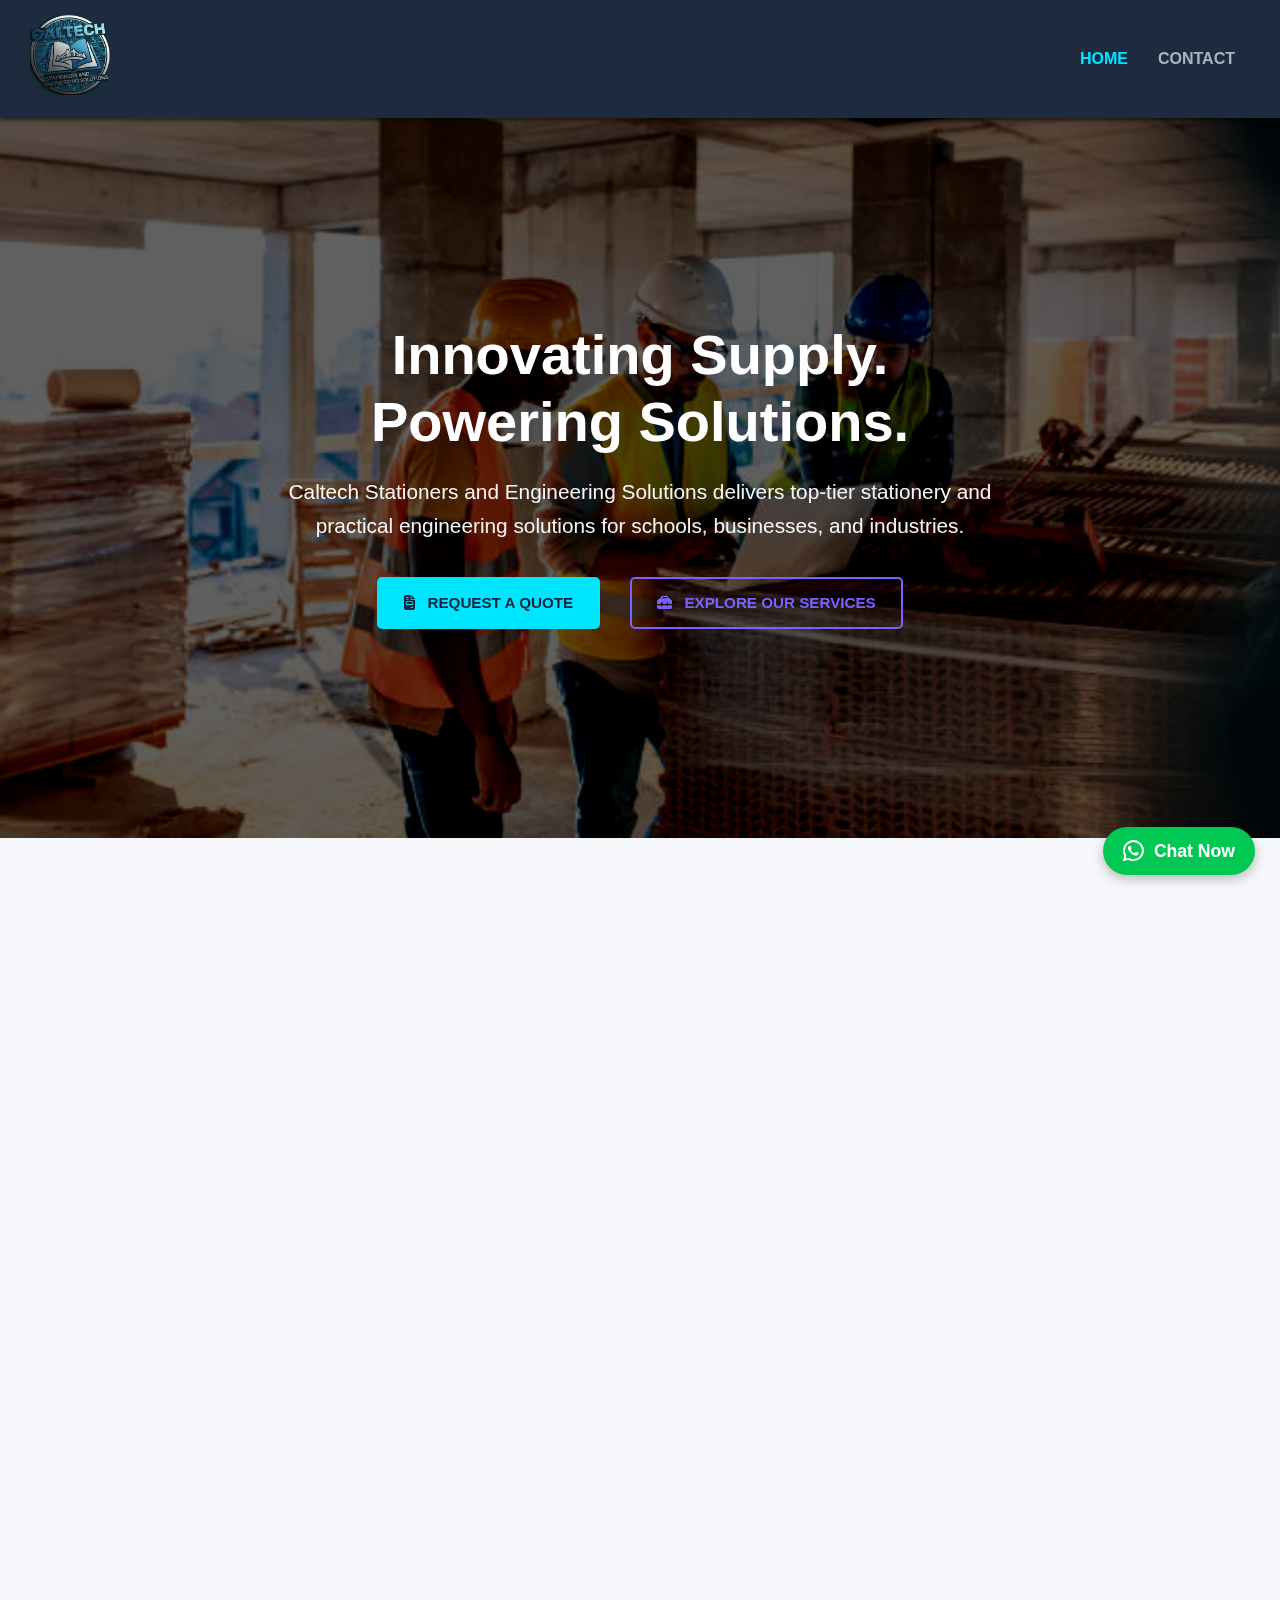
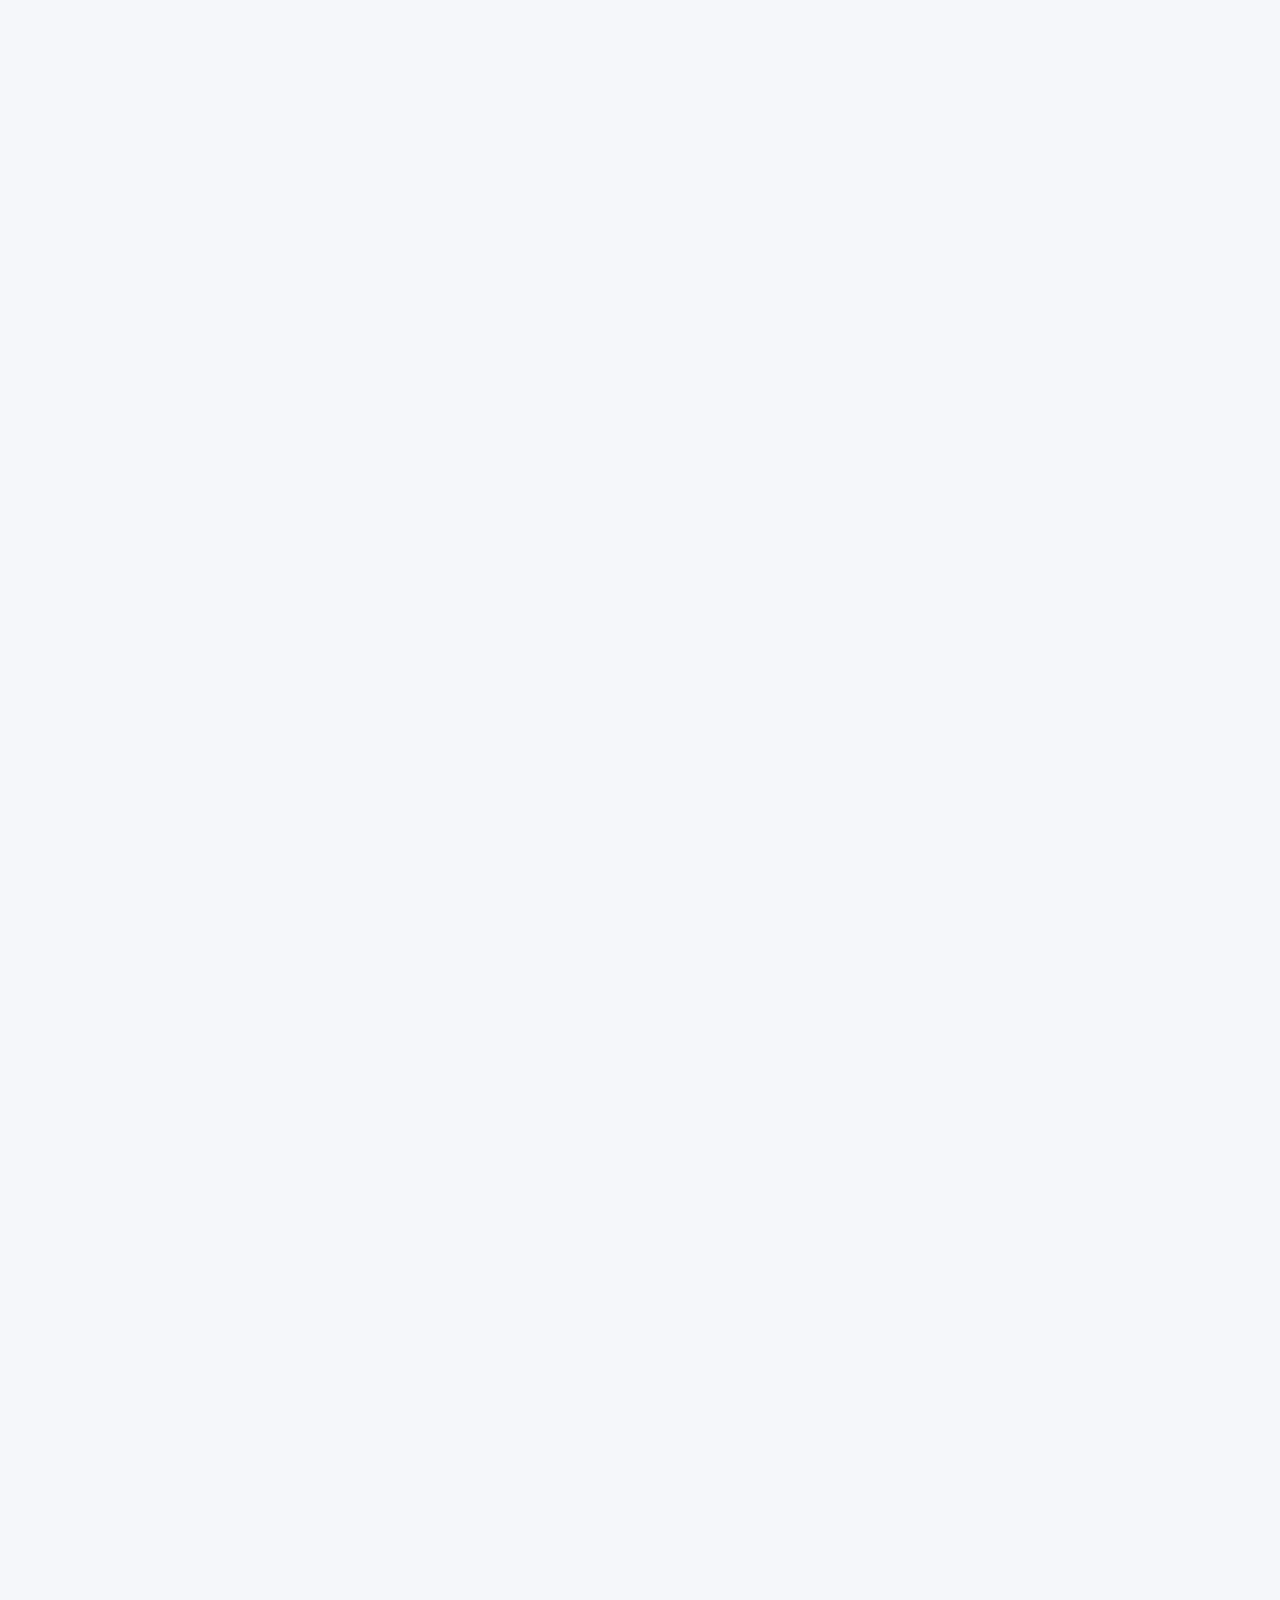
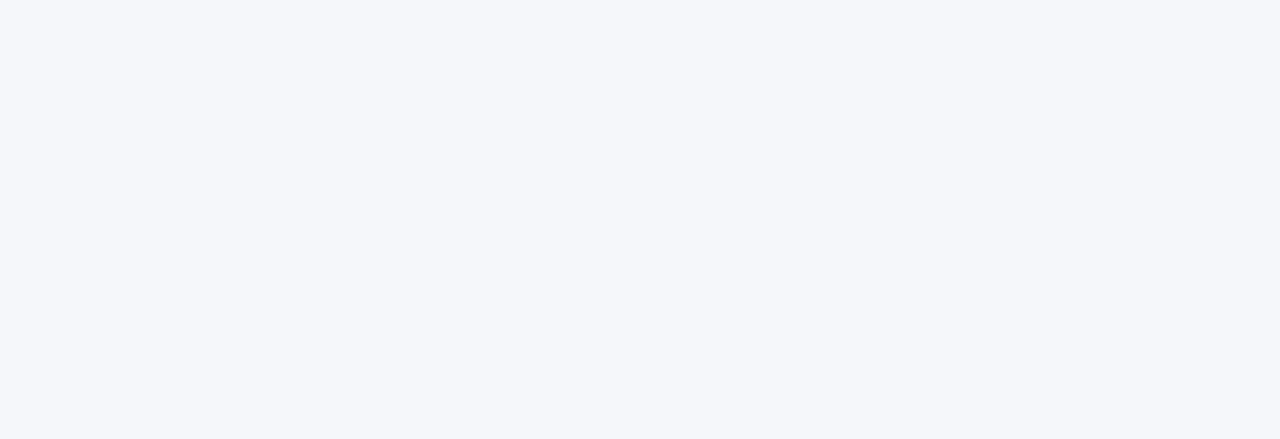
<file: index.html>
<!DOCTYPE html>
<html lang="en">
<head>
    <meta charset="UTF-8" />
    <meta name="viewport" content="width=device-width, initial-scale=1.0" />
    <!-- Basic SEO -->
    <meta name="description" content="Caltech Stationery and Engineering Solutions — leading provider of office stationery, printing, branding, engineering tools, and school supplies in Uganda. Fast, reliable, and affordable services for businesses, schools, and individuals.">
    <meta name="keywords" content="Caltech Stationery, Caltech Engineering Solutions, office stationery Uganda, printing services Uganda, branding services Uganda, engineering tools Uganda, school supplies Uganda, corporate procurement Uganda">
    <meta name="author" content="Caltech Stationery and Engineering Solutions">
    <meta name="logo" content="https://www.caltechstationery.com/images/caltech-logo.jpg">

    <!-- Open Graph for social sharing -->
    <meta property="og:title" content="Caltech Stationery and Engineering Solutions">
    <meta property="og:description" content="Your trusted source for stationery, printing, branding, engineering tools, and school supplies across Uganda.">
    <meta property="og:type" content="website">
    <meta property="og:url" content="https://caltech-soluions.vercel.app/"> 

    <!-- Twitter Card -->
    <meta name="twitter:card" content="summary_large_image">
    <meta name="twitter:title" content="Caltech Stationery and Engineering Solutions">
    <meta name="twitter:description" content="Fast, reliable, and affordable stationery, printing, branding, and engineering solutions in Uganda.">
    <meta name="twitter:image" content="https://www.caltechstationery.com/assets/logo.png">

    <title>CALTECH STATIONERS AND ENGINEERING SOLUTIONS</title>

    <link rel="stylesheet" href="style.css" />

    <link href="https://unpkg.com/aos@2.3.4/dist/aos.css" rel="stylesheet" />
    <script src="https://unpkg.com/aos@2.3.4/dist/aos.js"></script>

    <link rel="stylesheet" href="https://cdnjs.cloudflare.com/ajax/libs/font-awesome/6.6.0/css/all.min.css" />
</head>

<body>
    
    <header class="main-header">
        <a href="#" class="logo"><img src="images/cal-logo.jpg" alt="logo"></a>
        </div>

        <nav class="nav" id="navMenu">
            <ul>
                <li><a href="index.html" class="current-page">HOME</a></li>
               <!-- <li><a href="about-us.html">ABOUT</a></li>
                <li><a href="services.html">SERVICES</a></li>
                <li><a href="blog.html">BLOG</a></li>
                <li><a href="testimonials.html">TESTIMONIALS</a></li>-->
                <li><a href="contact.html">CONTACT</a></li>
                
            </ul>
        </nav>

        <div class="menu-toggle" id="menuToggle">
            <span></span><span></span><span></span>
        </div>
    </header>

    <section class="hero-section" data-aos="fade-down" id="home">
        <div class="hero-background-overlay"></div>
        <div class="hero-content">
            <h1 class="animate__animated animate__fadeInUp">Innovating Supply. Powering Solutions.</h1>
            <p class="animate__animated animate__fadeInUp animate__delay-1s">
                Caltech Stationers and Engineering Solutions delivers top-tier stationery 
                and practical engineering solutions for schools, businesses, and industries.
            </p>

            <div class="hero-buttons">
                <a class="hero-btn primary" target="_blank"
                    href="https://wa.me/256761264781?text=Hello%2C%20I%20visited%20your%20website%20and%20would%20like%20to%20learn%20more.">
                    <i class="fas fa-file-invoice"></i> Request a Quote
                </a>

                <a class="hero-btn secondary" href="services.html">
                    <i class="fas fa-toolbox"></i> Explore Our Services
                </a>
            </div>
        </div>
    </section>

    <section class="about-section section-padding" data-aos="fade-up">
        <div class="section-header">
            <h2>About Caltech</h2>
            <p>
                At Caltech Stationers and Engineering Solutions, we are more than just a business 
                we are a hub of innovation, reliability, and service.
            </p>
        </div>

        <div class="features-grid">
            <div class="card" data-aos="zoom-in" data-aos-delay="100">
                <div class="card-icon">🪴</div>
                <h3>Mission</h3>
                <p>To empower our clients with dependable products and innovative engineering solutions.</p>
            </div>

            <div class="card" data-aos="zoom-in" data-aos-delay="200">
                <div class="card-icon">👁️</div>
                <h3>Vision</h3>
                <p>To be a leading name in Moroto City and beyond for both stationery and engineering services.</p>
            </div>

            <div class="card" data-aos="zoom-in" data-aos-delay="300">
                <div class="card-icon">🎯</div>
                <h3>Why Choose Us?</h3>
                <ul class="why-choose-list">
                    <li><i class="fas fa-check-circle"></i> High-quality, affordable supplies</li>
                    <li><i class="fas fa-check-circle"></i> Skilled engineering team</li>
                    <li><i class="fas fa-check-circle"></i> Fast delivery services</li>
                    <li><i class="fas fa-check-circle"></i> Trusted by schools, businesses & industries</li>
                </ul>
            </div>
        </div>
    </section>

    <section class="services-section section-padding alternate-bg" data-aos="fade-up">
        <div class="section-header">
            <h2>We build, innovate, and supply with excellence.</h2>
            <p>Quality and affordable products for every purpose.</p>
        </div>

        <div class="services-grid">
            <div class="service-box" data-aos="flip-up" data-aos-delay="100">
                <div class="box-icon"><i class="fas fa-box"></i></div>
                <h3>Stationery & Office Supplies</h3>
                <ul class="service-list">
                    <li>Exercise books & files</li>
                    <li>Pens, markers, highlighters</li>
                    <li>Printing papers (A4/A3)</li>
                    <li>Office tools & art materials</li>
                </ul>
            </div>

            <div class="service-box" data-aos="flip-up" data-aos-delay="200">
                <div class="box-icon"><i class="fas fa-hard-hat"></i></div>
                <h3>Engineering Service Solutions</h3>
                <ul class="service-list">
                    <li>Design & drafting</li>
                    <li>Electrical installation</li>
                    <li>Plumbing & water systems</li>
                    <li>Project supervision</li>
                </ul>
            </div>

            <div class="service-box" data-aos="flip-up" data-aos-delay="300">
                <div class="box-icon"><i class="fas fa-print"></i></div>
                <h3>Printing & Branding</h3>
                <ul class="service-list">
                    <li>Bulk printing</li>
                    <li>Branding (books, pens, shirts)</li>
                    <li>Lamination & binding</li>
                </ul>
            </div>

            <div class="service-box" data-aos="flip-up" data-aos-delay="400">
                <div class="box-icon"><i class="fas fa-cogs"></i></div>
                <h3>Specialized Services</h3>
                <ul class="service-list">
                    <li>School contracts</li>
                    <li>Engineering tools supply</li>
                    <li>Office kits & setup</li>
                    <li>Equipment maintenance</li>
                </ul>
            </div>
        </div>

        <div class="section-header top-margin">
            <h2>Our Featured Products</h2>
        </div>

        <div class="product-gallery" data-aos="fade-up">
            <div class="product-card" data-aos="zoom-in-up"><img src="images/electrical1.jpg" alt="Electrical Supplies"></div>
            <div class="product-card" data-aos="zoom-in-up" data-aos-delay="100"><img src="images/stationery8.jpg" alt="Assorted Stationery"></div>
            <div class="product-card" data-aos="zoom-in-up" data-aos-delay="200"><img src="images/stationery6.jpg" alt="Office Files and Folders"></div>
            <div class="product-card" data-aos="zoom-in-up" data-aos-delay="300"><img src="images/hardw.jpg" alt="Hardware and Tools"></div>
        </div>

        <a href="services.html" class="btn primary-btn large-btn">Order Now & See All Products</a>
    </section>

    <section class="projects-section section-padding" data-aos="fade-up">
        <div class="section-header">
            <h2>Our Projects</h2>
            <p>Explore some of the construction and supply projects completed by our skilled team.</p>
        </div>

        <button id="showProjectsBtn" class="btn secondary-btn">All Our Projects</button>

        <div id="allProjects" class="projects-grid" style="display: none;">
            <div class="project-item"><p>Project A: Electrical Wiring</p></div>
            <div class="project-item"><p>Project B: Water System Installation</p></div>
            <div class="project-item"><p>Project C: Bulk Supply Contract</p></div>
            <div class="project-item"><p>Project D: School Renovation</p></div>
        </div>
    </section>

    <div class="whatsapp-float">
        <a href="https://wa.me/256761264781?text=Hello%20Caltech%2C%20I%20have%20a%20query%20from%20your%20website." target="_blank" title="Chat on WhatsApp">
            <i class="fab fa-whatsapp"></i> Chat Now
        </a>
    </div>

    <section class="cta section-padding" data-aos="zoom-in">
        <div class="cta-content">
            <h1>Request for a B.O.Q or Items Anytime, We’ve Got You Covered</h1>
            <a class="btn secondary-btn large-btn" 
                href="https://wa.me/256761264781?text=I%20would%20like%20to%20request%20a%20B.O.Q." target="_blank">
                Get Started
            </a>
        </div>
    </section>

    <footer class="footer" data-aos="fade-up">
        <div class="footer-grid">
            <div class="footer-col logo-col">
                <h3>CALTECH</h3>
                <p>Innovating Supply. Powering Solutions. Your trusted partner for stationery and engineering services in the region.</p>
            </div>
            <div class="footer-col">
                <h3>Quick Links</h3>
                <ul>
                    <li><a href="about-us.html">About Us</a></li>
                    <li><a href="services.html">Our Services</a></li>
                    <li><a href="blog.html">Blog & News</a></li>
                    <li><a href="contact.html">Contact Us</a></li>
                </ul>
            </div>
            <div class="footer-col contact-info">
                <h3>Contact Info</h3>
                <ul>
                    <li><i class="fa fa-phone"></i> +256 790 702 669</li>
                    <li><i class="fa fa-phone"></i> +256 761 264 781</li>
                    <li><i class="fa fa-envelope"></i> info@caltechsolutions.com</li>
                    <li><i class="fa fa-location-dot"></i> Nabilatuk - Moroto, Uganda</li>
                </ul>
            </div>
            <div class="footer-col social-col">
                <h3>Follow Us</h3>
                <div class="social-icons">
                    <a href="#" aria-label="Facebook"><i class="fab fa-facebook-f"></i></a>
                    <a href="#" aria-label="Instagram"><i class="fab fa-instagram"></i></a>
                    <a href="#" aria-label="WhatsApp"><i class="fab fa-whatsapp"></i></a>
                    <a href="#" aria-label="LinkedIn"><i class="fab fa-linkedin-in"></i></a>
                </div>
            </div>
        </div>

        <div class="footer-bottom">
            <p>&copy; <span id="year"></span>CaltechSolutions. All Rights Reserved</p>
            <a href="#home" class="back-to-top" aria-label="Back to top"><i class="fa fa-arrow-up"></i></a>
        </div>
    </footer>

    <script>
        // Mobile menu toggle
        const toggle = document.getElementById("menuToggle");
        const nav = document.getElementById("navMenu");
        const header = document.querySelector(".main-header");

        toggle.onclick = () => {
            nav.classList.toggle("active");
            toggle.classList.toggle("active");
            header.classList.toggle("nav-open"); // Add class to header
        };

        // Projects toggle
        const btn = document.getElementById("showProjectsBtn");
        const projects = document.getElementById("allProjects");

        btn.addEventListener("click", () => {
            const isVisible = projects.style.display === "grid";
            projects.style.display = isVisible ? "none" : "grid";
            btn.textContent = isVisible ? "All Our Projects" : "Hide Projects";
        });

        // Initialize AOS
        AOS.init({ duration: 800, once: true });

        // Set current year in footer
        document.getElementById("year").textContent = new Date().getFullYear();
    </script>

</body>
</html>
</file>
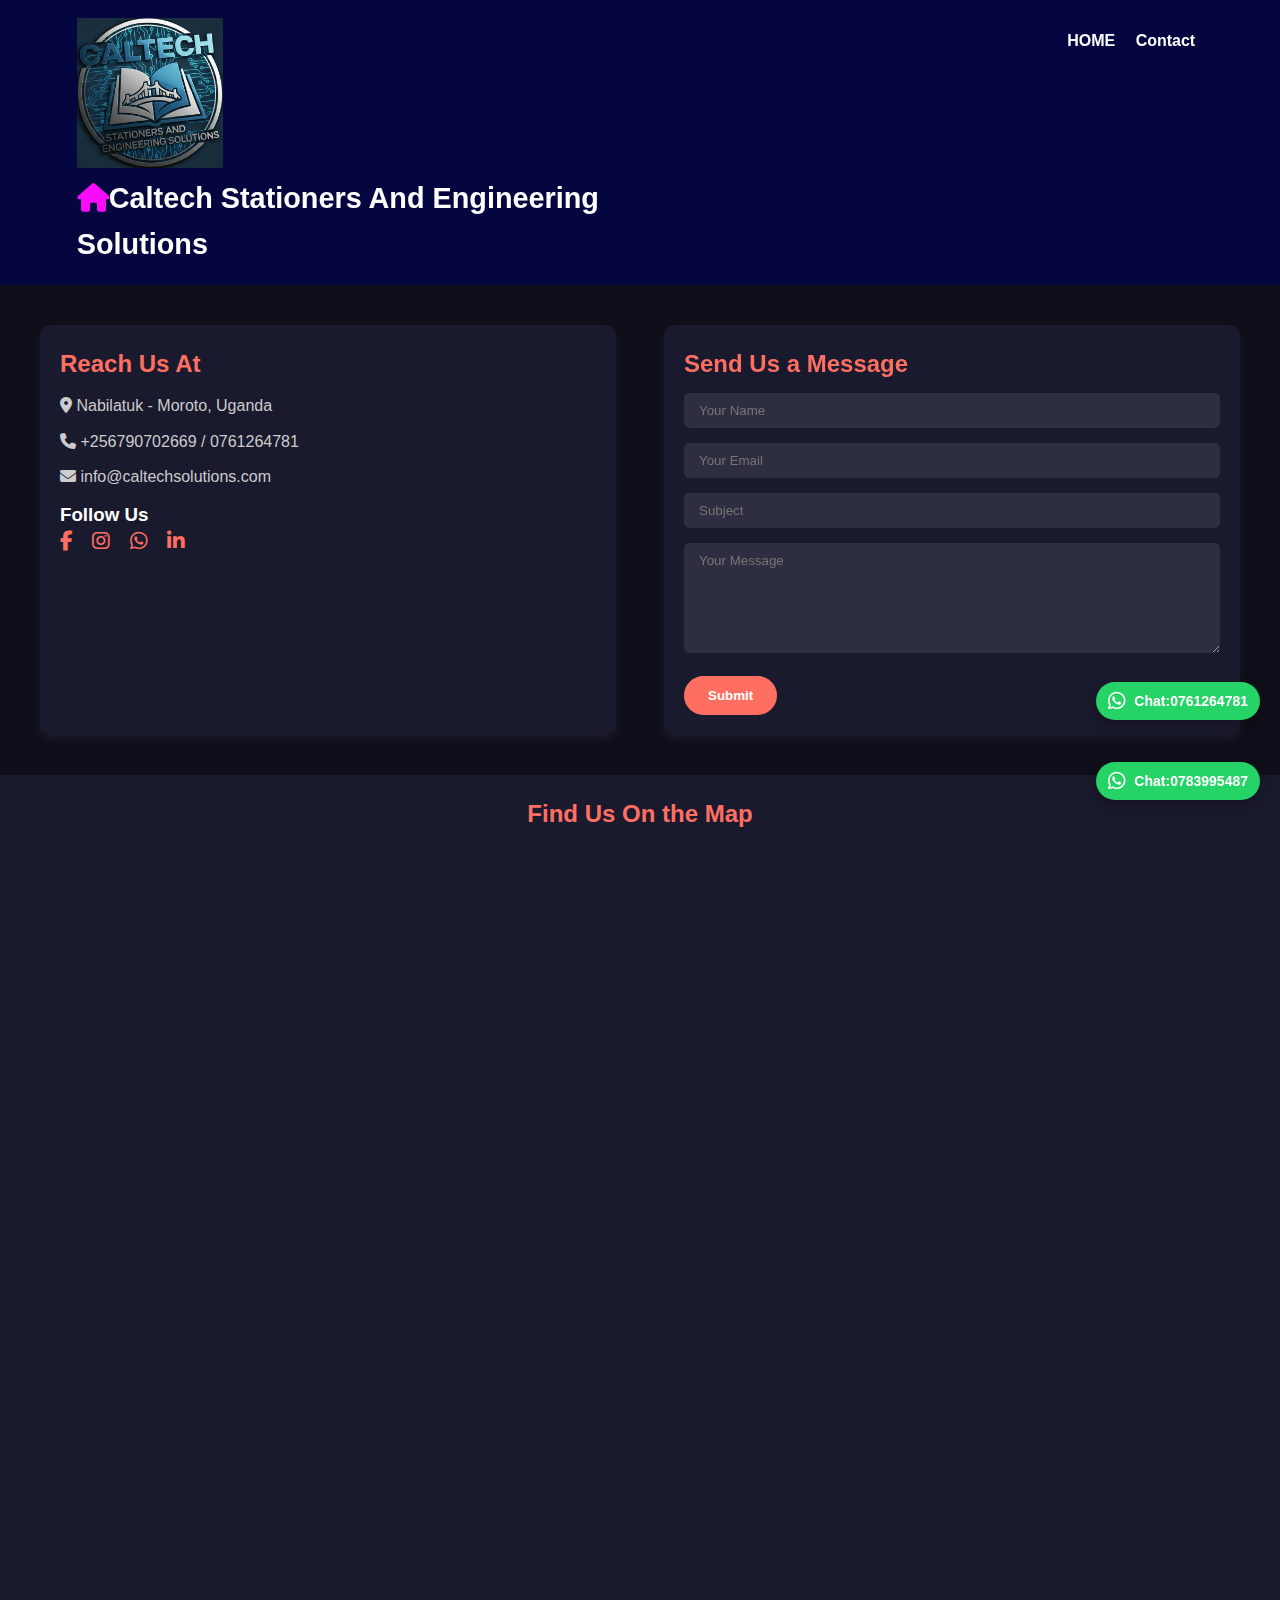
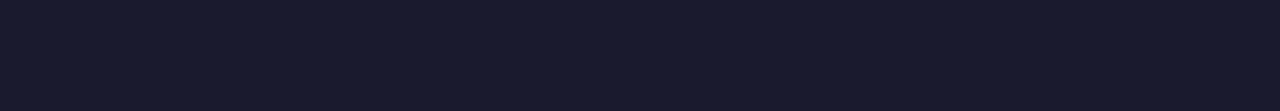
<file: contact.html>
<!DOCTYPE html>
<html lang="en">
<head>
  <meta charset="UTF-8" />
  <meta name="viewport" content="width=device-width, initial-scale=1.0"/>
  <title>CALTECH STATIONERS AND ENGINEERING SOLUTIONS</title>
  <link rel="stylesheet" href="contac.css" />

      
    <!-- AOS Animation CSS -->
    <link href="https://unpkg.com/aos@2.3.4/dist/aos.css" rel="stylesheet" />
     <script src="https://unpkg.com/aos@2.3.4/dist/aos.js"></script>
    
    <!-- Font Awesome CDN -->
    <link rel="stylesheet" href="https://cdnjs.cloudflare.com/ajax/libs/font-awesome/6.6.0/css/all.min.css" />
</head>
<body>
  <div class="contact-container" data-aos="fade-down";>
    <section class="contact-header">
      <nav>
        <div class="L" data-aos="fade-up";>
                <span><img src="images/cal-logo.jpg" height="150px" alt="Logo" ; /></span>
                <h2><i class="fas fa-house"></i>Caltech Stationers And Engineering Solutions</h2>
            </div>
        <i class="fa fa-bars" onclick="showMenu()"></i>

        <div class="navLinks" id="navLinks">
          <i class="fa fa-times" onclick="hideMenu()"></i>
          <ul>
            <li><a href="index.html">HOME</a></li>
          <!---  <li><a href="about-us.html">ABOUT</a></li>
            <li><a href="services.html">SERVICES</a></li>
            <li><a href="blog.php">BLOG</a></li>
            <li><a href="testimonials.html">TESTIMONIALS</a></li> -->
            <li><a href="contact.html">Contact</a></li>
          </ul>
        </div>
      </nav>
    </section>

    <!-- Contact Section -->
    <section class="contact" data-aos="fade-up">
      <div class="row">
        <div class="contact-col">
          <h2>Reach Us At</h2>
          <p><i class="fa fa-map-marker-alt"></i> Nabilatuk - Moroto, Uganda</p>
          <p><i class="fa fa-phone"></i> +256790702669 / 0761264781</p>
          <p><i class="fa fa-envelope"></i> info@caltechsolutions.com</p>

          <h3>Follow Us</h3>
          <div class="icons">
            <a href="https://www.facebook.com/herbertz.skylz.2025/" target="_blank"><i class="fab fa-facebook-f"></i></a>
            <a href="https://www.instagram.com/herbertz_skylz/" target="_blank"><i class="fab fa-instagram"></i></a>
            <a href="https://wa.me/256761264781" target="_blank"><i class="fab fa-whatsapp"></i></a>
            <a href="YOUR_LINKEDIN_PROFILE_URL" target="_blank"><i class="fab fa-linkedin-in"></i></a>
          </div>
        </div>

      <div class="contact-col" data-aos="fade-up">
  <h2>Send Us a Message</h2>
  <form id="contact-form">
    <input type="text" id="contact-name" name="name" placeholder="Your Name" required />
    <input type="email" id="contact-email" name="email" placeholder="Your Email" required />
    <input type="text" id="contact-subject" name="subject" placeholder="Subject" />
    <textarea id="contact-message" name="message" rows="6" placeholder="Your Message" required></textarea>
    <button type="submit" class="hero-btn">Submit</button>
  </form>
</div>
    </section>

    <!-- Google Maps -->
    <section class="map" data-aos="zoom-in">
      <h2>Find Us On the Map</h2>
   <iframe src="https://www.google.com/maps/embed?pb=!1m17!1m12!1m3!1d1993.6273723537106!2d34.57297962731338!3d2.0540328951320794!2m3!1f0!2f0!3f0!3m2!1i1024!2i768!4f13.1!3m2!1m1!2zMsKwMDMnMTQuNSJOIDM0wrAzNCcyNi4wIkU!5e0!3m2!1sen!2sug!4v1751389324749!5m2!1sen!2sug" 
   width="100%" height="400%" style="border:0;" 
   allowfullscreen="" loading="lazy">
   </iframe>
    </section>


    <!-- Footer -->
    <section class="footer" data-aos="fade-up">
      <h3>About Us</h3>
      <p>We deliver quality and authentic services and materials to our customers to keep us <br />Recommended as the top-tier Stationery and Engineering Supplier.</p>
      <div class="icons">
        <a href="https://www.facebook.com/herbertz.skylz.2025/" target="_blank"><i class="fab fa-facebook-f"></i></a>
        <a href="https://www.instagram.com/herbertz_skylz/" target="_blank"><i class="fab fa-instagram"></i></a>
        <a href="https://wa.me/256761264781" target="_blank"><i class="fab fa-whatsapp"></i></a>
        <a href="YOUR_LINKEDIN_PROFILE_URL" target="_blank"><i class="fab fa-linkedin-in"></i></a>
      </div>
       
      <hr />
      <div class="get-in-touch">
        <p>Prefer direct contact? Reach out below!</p>
         <ul>
            <li><i class="fa fa-phone"></i> Tel: <br>+256790702669 / 761264781</li><br />
            <li><i class="fa fa-envelope"></i> Email: <br> info@caltechsolutions.com</li><br />
            <li><i class="fa fa-location-dot"></i> Address: <br> Nabilatuk - Moroto</li>
        </ul>
      </div>
      <hr />
      <p>&copy;2025 @herbertzskylz. All Rights Reserved</p>
    </section>

  </div>

   <!--WhatsApp-->
    <div class="herby">
        <a href="https://wa.me/256761264781?text=Hello%2C%20I%20visited%20your%20website%20and%20would%20like%20to%20learn%20more." 
           target="_blank" 
           aria-label="Chat on WhatsApp">
            <i class="fab fa-whatsapp"></i> Chat:0761264781
        </a>
    </div>

     <div class="skylz">
        <a href="https://wa.me/256783995487?text=Hello%2C%20I%20visited%20your%20website%20and%20would%20like%20to%20learn%20more." 
           target="_blank" 
           aria-label="Chat on WhatsApp">
            <i class="fab fa-whatsapp"></i> Chat:0783995487
        </a>
    </div>

  <!-- JavaScript for menu toggle -->
  <script>
    var navLinks = document.getElementById("navLinks");

    function showMenu() {
      navLinks.style.right = "0px";
    }

    function hideMenu() {
      navLinks.style.right = "-200px";
    }
  </script>
  
  <!-- JavaScript for AOS -->
  <script>
     AOS.init({
            duration: 1200,
            offset: 100,
            once: true,
        });
  </script>
</body>
</html>
</file>
<file: contac.css>
* {
  margin: 0;
  padding: 0;
  box-sizing: border-box;
  font-family: 'Poppins', sans-serif;
}
Html{
  scroll-behavior: smooth;
}

/* General Body */
body {
  background: #1a1a2e;
  color: #fff;
  line-height: 1.6;
  overflow-x: hidden;
}

/* Links */
a {
  color: inherit;
  text-decoration: none;
}

img {
  max-width: 100%;
}

/* Header Section */
.contact-header {
  position: sticky;
  top: 0;
  z-index: 40;
 background: rgb(5, 5, 63);
 min-height: 20vh;
}

.contact-header h2 {
  font-size: 1.8rem;
}
.fa-house{
  color: rgb(250, 11, 250);
}

.L{
    width: 100%;
    text-align: left;
    flex-direction: column;
    margin: -8px auto;
}

/* Navigation */

nav{
    display: flex;
    padding: 2% 6%;
    justify-content: space-between;
}

.navLinks{
    flex-basis: 80%;
    text-align: right; 
}

.navLinks ul li{
    display: inline-block;
    list-style: none;
    padding: 2px 8px;
    position: relative;
}

.navLinks ul li a{
    text-decoration: none;
    font-size: 16px;
    color: #fff;
    transition: 1s ease-in;
    font-weight: 600;
}

.navLinks ul li a:hover{
   color: aqua;
}

.fa-bars, .fa-times {
  font-size: 24px;
  cursor: pointer;
  color: white;
}

/* Contact Section */
.contact {
  padding: 40px 20px;
  background: #0f0f1b;
}

.contact .row {
  display: flex;
  flex-wrap: wrap;
  gap: 30px;
  justify-content: space-between;
  max-width: 1200px;
  margin: auto;
}

.contact-col {
  flex-basis:  48%;
  background: #1a1a2e;
  padding: 20px;
  border-radius: 10px;
  box-shadow: 0 4px 8px rgba(255, 255, 255, 0.05);
}

.contact-col h2 {
  color: #ff6f61;
  margin-bottom: 10px;
}

.contact-col p {
  color: #ccc;
  margin-bottom: 10px;
}

.contact-col .icons i {
  font-size: 20px;
  margin-right: 15px;
  color: #ff6f61;
  transition: 0.3s;
}

.contact-col .icons i:hover {
  color: #fff;
}

.contact-col form input,
.contact-col form textarea {
  width: 100%;
  padding: 10px 15px;
  margin-bottom: 15px;
  background: #2e2e42;
  border: none;
  border-radius: 5px;
  color: white;
  transition: all 0.3s ease;
}

.contact-col form input:hover,
.contact-col form textarea:hover {
  background: #3a3a50;
}

.contact-col form input:focus,
.contact-col form textarea:focus {
  border: 2px solid #ff6f61;
  outline: none;
  background-color: #26263a;
  color: #fff;
}

/* Submit Button */
.hero-btn {
  display: inline-block;
  background: #ff6f61;
  color: #fff;
  padding: 12px 24px;
  border-radius: 30px;
  border: none;
  font-weight: 600;
  cursor: pointer;
  transition: all 0.3s ease;
}

.hero-btn:hover {
  background: #ea3131;
  transform: scale(1.03);
}

/* Toast Popup */
.toast {
  position: fixed;
  bottom: 30px;
  right: 30px;
  background: #28a745;
  color: #fff;
  padding: 15px 25px;
  border-radius: 5px;
  opacity: 0;
  z-index: 1000;
  transition: opacity 0.5s ease;
}

.toast.show {
  opacity: 1;
}

/* Map Section */
.map {
  padding: 20px;
  background: #1a1a2e;
  text-align: center;
}

.map h2 {
  margin-bottom: 20px;
  color: #ff6f61;
}

/* Footer */
.footer {
  padding: 40px 20px;
  background: #111;
  text-align: center;
}

.footer h3 {
  color: #ff6f61;
}

.footer p {
  margin-top: 10px;
  color: #aaa;
}

.footer .icons a {
  margin: 10px;
  font-size: 18px;
  color: #fff;
  transition: 0.3s;
}

.footer .icons a:hover {
  color: #ff6f61;
}


.get-in-touch{
    text-align: left;
    position: relative;
    top: 1%;
    left: 5%;
}
.get-in-touch ul li{
    list-style: none;
}

.get-in-touch p{
    margin: 2% 0 1%;
    font-size: 24px;
    color: blue;
}

/*whatsApp button*/
 .herby a{
    position: fixed;
    bottom: 180px;
    right: 20px;
    background: #25d366; /* WhatsApp green */
    color: white;
    padding: 8px 12px;
    border-radius: 30px;
    text-decoration: none;
    font-weight: bold;
    box-shadow: 0 4px 12px rgba(0, 0, 0, 0.3);
    z-index: 999;
    display: flex;
    align-items: center;
    gap: 8px;
    font-size: 14px;
    transition: background 0.3s ease, transform 0.3s ease;
}
.skylz a {
    position: fixed;
    bottom: 100px;
    right: 20px;
    background: #25d366; /* WhatsApp green */
    color: white;
    padding: 8px 12px;
    border-radius: 30px;
    text-decoration: none;
    font-weight: bold;
    box-shadow: 0 4px 12px rgba(0, 0, 0, 0.3);
    z-index: 999;
    display: flex;
    align-items: center;
    gap: 8px;
    font-size: 14px;
    transition: background 0.3s ease, transform 0.3s ease;
}

 .herby a:hover, .skylz a:hover {
    background: #1ebc59;
    transform: translateY(-3px);
}

.herby a i, .skylz a i {
    font-size: 20px;
}

.footer ul {
  list-style: none;
  padding: 0;
  margin: 10px 0;
  color: #aaa;
}

.footer li {
  margin-bottom: 5px;
}

.footer hr {
  margin: 20px 0;
  border: 0.5px solid #444;
}


nav .fa{
    display: none;
}


/* Responsive */
@media (max-width: 700px) {
  .contact-col{
    position: relative;
    top: 0;
    right: 20px;
    height: 250px;
  }
  img{
    position: relative;
    top: 10px;
    left: 5rem;
    width: 50px;
    height: 50px;
  }
  .contact .row {
    flex-direction: column;
    position: relative;
    top: 0;
    left: 8%;
  }
  .contact-header h2 {
  font-size: .8rem;
  text-align: center;

}
    .navLinks ul li{
        display: block;
        text-align: center;
    }
    .navLinks ul li:hover::after{
    width: 50%;
    text-align: center;
}
    .navLinks ul{
        padding: 30px;
    }
    .navLinks{
        height: 65vh;
        width: 66%;
        margin-top: 6.67rem;
        line-height: 2.5;
        border-radius: 10px;
        position: fixed;
        top: 0;
        right: -200px;
        background: #0a0242;
        text-align: left;
        z-index: 999;
        transition: 1s;
    }
    nav .fa{
        display: block;
        color: #fff;
        margin: 10px;
        font-size: 22px;
        cursor: pointer;
    }

 .get-in-touch{
    text-align: left;
    position: relative;
    top: 1%;
    left: 5%;
}
.get-in-touch ul li{
    list-style: none;
    font-size: 14px;
}

.get-in-touch p{
    margin: 2% 0 1%;
    font-size: 14px;
    color: blue;
}

  .skylz a, .herby a{
    font-size: 12px;
    font-family: 'Times New Roman', Times, serif;

  }
}
</file>
<file: style.css>
/* --- 1. GLOBAL RESET AND TYPOGRAPHY --- */

* {
    margin: 0;
    padding: 0;
    box-sizing: border-box;
}
Html{
    scroll-behavior: smooth;
    overflow-x: hidden;
}
body {
    font-family: 'Arial', sans-serif;
    line-height: 1.6;
    color: #1F1F1F;
    background-color: #F5F7FA;
}

h1, h2, h3 {
    margin-bottom: 0.5em;
    font-weight: 700;
    line-height: 1.2;
}

h1 {
    font-size: 2.8rem;
    color: #FFFFFF;
}

h2 {
    font-size: 2.2rem;
    color: #0A2540;
}

h3 {
    font-size: 1.5rem;
    color: #0A2540;
}

p {
    margin-bottom: 1em;
}

a {
    text-decoration: none;
    color: #00E5FF;
    transition: color 0.3s;
}

a:hover {
    color: #7B61FF;
}

ul {
    list-style: none;
}

.section-padding {
    padding: 60px 20px;
    max-width: 1200px;
    margin: 0 auto;
}

.alternate-bg {
    background-color: #E8ECF3;
}

.section-header {
    text-align: center;
    margin-bottom: 40px;
}

.section-header h2 {
    position: relative;
    padding-bottom: 10px;
    margin-bottom: 20px;
}

.section-header h2::after {
    content: '';
    display: block;
    width: 60px;
    height: 3px;
    background: #7B61FF;
    margin: 0 auto;
    position: absolute;
    bottom: 0;
    left: 50%;
    transform: translateX(-50%);
}

.top-margin {
    margin-top: 60px;
}

/* ---  BUTTON STYLES --- */

.btn, .hero-btn {
    display: inline-block;
    padding: 12px 25px;
    border: none;
    border-radius: 5px;
    font-weight: bold;
    text-transform: uppercase;
    cursor: pointer;
    transition: all 0.3s ease;
    text-align: center;
    font-size: 0.95rem;
    margin: 5px;
}

.primary-btn, .hero-btn.primary {
    background-color: #00E5FF;
    color: #0A2540;
    border: 2px solid #00E5FF;
}

.primary-btn:hover, .hero-btn.primary:hover {
    background-color: #00c0d6;
    border-color: #00c0d6;
}

.secondary-btn, .hero-btn.secondary {
    background-color: transparent;
    color: #7B61FF;
    border: 2px solid #7B61FF;
}

.secondary-btn:hover, .hero-btn.secondary:hover {
    background-color: #7B61FF;
    color: #FFFFFF;
}

.large-btn {
    padding: 15px 30px;
    font-size: 1.1rem;
    margin-top: 20px;
}

/* ---  HEADER & NAVBAR (DARK) --- */

.main-header {
    background: #1e2b3e;
    color: #00E5FF;
    display: flex;
    justify-content: space-between;
    align-items: center;
    padding: 15px 30px;
    box-shadow: 0 2px 4px rgba(0, 0, 0, 0.6);
    position: sticky;
    top: 0;
    z-index: 1000;
}

.logo img {
   width: 80px;
    height: 80px;
    border-radius: 20%;
    text-shadow: 1px 1px 1px #7B61FF;
}
.logo:hover {
    transform: scale(1.05);
    transition: transform 0.3s ease;
}



.nav ul {
    display: flex;
}

.nav ul li a {
    color: #A8B2C4;
    padding: 10px 15px;
    display: block;
    font-weight: 600;
    text-transform: uppercase;
}

.nav ul li a:hover, .nav ul li a.current-page {
    color: #00E5FF;
   
}

.menu-toggle {
    display: none;
    flex-direction: column;
    cursor: pointer;
    z-index: 1001;
}

.menu-toggle span {
    display: block;
    width: 25px;
    height: 3px;
    background-color: #00E5FF;
    margin: 4px 0;
    transition: all 0.3s ease;
}

/* Mobile toggle animation */
.menu-toggle.active span:nth-child(1) {
    transform: rotate(-45deg) translate(-5px, 6px);
}
.menu-toggle.active span:nth-child(2) {
    opacity: 0;
}
.menu-toggle.active span:nth-child(3) {
    transform: rotate(45deg) translate(-5px, -6px);
}

/* --- HERO SECTION (DARK) --- */

.hero-section {
    position: relative;
    height: 80vh;
    display: flex;
    align-items: center;
    justify-content: center;
    text-align: center;
    
}

.hero-background-overlay {
    position: absolute;
    top: 0;
    left: 0;
    width: 100%;
    height: 100%;
    background-image: url(images/team2.jpg);
    background-size: cover;
    background-position: center;
    filter: brightness(0.4) contrast(1.2);
    z-index: 1;
}


.hero-content {
    position: relative;
    z-index: 2;
    max-width: 800px;
    padding: 20px;
}

.hero-content h1 {
    font-size: 3.5rem;
    margin-bottom: 20px;
}

.hero-content p {
    font-size: 1.3rem;
    color: rgba(255, 255, 255, 0.963);
    margin-bottom: 30px;
}

.hero-buttons {
    display: flex;
    justify-content: center;
    gap: 20px;
    flex-wrap: wrap;
}

.hero-btn i {
    margin-right: 8px;
}

/* --- ABOUT SECTION (LIGHT) --- */

.features-grid {
    display: grid;
    grid-template-columns: repeat(auto-fit, minmax(300px, 1fr));
    gap: 30px;
    text-align: center;
}

.card {
    background: #FFFFFF;
    padding: 30px;
    border-radius: 8px;
    box-shadow: 0 4px 15px rgba(0, 0, 0, 0.08);
    transition: transform 0.3s ease, box-shadow 0.3s ease;
}

.card:hover {
    transform: translateY(-5px);
    box-shadow: 0 8px 25px rgba(0, 0, 0, 0.15);
}

.card-icon {
    font-size: 3rem;
    margin-bottom: 15px;
    color: #7B61FF;
}

.why-choose-list li {
    text-align: left;
    margin-bottom: 10px;
    font-size: 1.05rem;
    display: flex;
    align-items: center;
}

.why-choose-list li i {
    color: #00E5FF;
    margin-right: 10px;
    font-size: 1.2rem;
}

/* --- SERVICES SECTION (LIGHT) --- */

.services-grid {
    display: grid;
    grid-template-columns: repeat(auto-fit, minmax(250px, 1fr));
    gap: 30px;
    margin-bottom: 60px;
}

.service-box {
    background: #FFFFFF;
    padding: 30px;
    border-radius: 8px;
    box-shadow: 0 4px 10px rgba(0, 0, 0, 0.05);
    border-left: 5px solid #7B61FF;
    transition: all 0.3s ease;
}

.service-box:hover {
    border-left-color: #00E5FF;
    transform: translateY(-3px);
}

.box-icon {
    font-size: 2rem;
    color: #00E5FF;
    margin-bottom: 15px;
}

.service-list li {
    padding: 5px 0;
    border-bottom: 1px dotted #ccc;
    font-size: 0.95rem;
}

.service-list li:last-child {
    border-bottom: none;
}

.product-gallery {
    display: grid;
    grid-template-columns: repeat(auto-fit, minmax(200px, 1fr));
    gap: 20px;
    margin-bottom: 40px;
}

.product-card {
    overflow: hidden;
    border-radius: 8px;
    box-shadow: 0 4px 10px rgba(0, 0, 0, 0.1);
    transition: transform 0.3s ease;
}

.product-card:hover {
    transform: scale(1.05);
}

.product-card img {
    width: 100%;
    height: 250px;
    object-fit: cover;
}

/* ---  PROJECTS (LIGHT) --- */

.projects-section {
    text-align: center;
}

.projects-grid {
    display: grid;
    grid-template-columns: repeat(auto-fit, minmax(280px, 1fr));
    gap: 20px;
    margin-top: 30px;
    animation: fadeIn 0.5s forwards;
}

.project-item {
    background: #E8ECF3;
    padding: 20px;
    border-radius: 5px;
    border-left: 3px solid #7B61FF;
    text-align: left;
}

@keyframes fadeIn {
    from { opacity: 0; transform: translateY(20px); }
    to { opacity: 1; transform: translateY(0); }
}

/* ---  CTA SECTION (DARK) --- */

.cta {
    background-color: #2d3747;
    color: #FFFFFF;
    text-align: center;
    padding: 80px 20px;
}

.cta h1 {
    font-size: 2.2rem;
    margin-bottom: 25px;
}

.cta-content .secondary-btn {
    background-color: #7B61FF;
    border-color: #7B61FF;
    color: #FFFFFF;
}

.cta-content .secondary-btn:hover {
    background-color: #00E5FF;
    border-color: #00E5FF;
    color: #0D1117;
}

/* ---  FOOTER (DARK) --- */

.footer {
    background-color: #0D1117;
    color: rgba(255, 255, 255, 0.8);
    padding: 40px 20px 20px;
    font-size: 0.9rem;
}

.footer-grid {
    max-width: 1200px;
    margin: 0 auto 30px;
    display: grid;
    grid-template-columns: repeat(auto-fit, minmax(200px, 1fr));
    gap: 30px;
}

.footer-col h3 {
    color: #00E5FF;
    margin-bottom: 15px;
    font-size: 1.2rem;
}

.footer-col ul li {
    margin-bottom: 10px;
}

.footer-col a {
    color: rgba(255, 255, 255, 0.7);
    transition: color 0.3s;
}

.footer-col a:hover {
    color: #7B61FF;
}

.contact-info i {
    margin-right: 10px;
    color: #00E5FF;
}

.social-icons a {
    font-size: 1.5rem;
    margin-right: 15px;
}

.footer-bottom {
    max-width: 1200px;
    margin: 0 auto;
    border-top: 1px solid rgba(255, 255, 255, 0.1);
    padding-top: 20px;
    text-align: center;
    display: flex;
    justify-content: space-between;
    align-items: center;
}

.back-to-top {
    position: absolute;
    right: 10rem;
    bottom: 7rem;
    font-size: 1.2rem;
    color: #ffffff;
    display: inline-block;
    padding: 10px;
    border-radius: 50%;
    background: rgb(4, 207, 230);
    transition: background 0.3s;
}

.back-to-top:hover {
    background-color: rgba(13, 144, 220, 0.2);
}

/* --- WHATSAPP FLOAT --- */

.whatsapp-float {
    position: fixed;
    bottom: 25px;
    right: 25px;
    z-index: 100;
}

.whatsapp-float a {
    display: flex;
    align-items: center;
    background-color: #00C853;
    color: #FFFFFF;
    padding: 10px 20px;
    border-radius: 50px;
    box-shadow: 0 4px 12px rgba(0, 0, 0, 0.25);
    font-size: 1.1rem;
    font-weight: bold;
    transition: transform 0.3s ease;
}

.whatsapp-float a:hover {
    transform: scale(1.05);
    color: #FFFFFF;
}

.whatsapp-float i {
    font-size: 1.5rem;
    margin-right: 10px;
}


/*------Blog----------*/

.blog{
    margin: .6rem .3rem;
    border-radius: .8rem;
    background-color: #56738b;
    padding: 2rem 2rem;
    color: white;
}

.row{
    display: grid;
    grid-template-columns: 1fr 1fr 1fr;
    margin-left: 1.5rem;
}
.art{
    color: orangered;
    font-weight: 700;
    font-family: 'Times New Roman';
}
article{
    background-color: rgb(237, 234, 234);
    border-radius: 1rem;
    margin: 10px;
    padding: 0.5rem 1.325rem;
    cursor: pointer;
    transition: all .8s ease-in;
    
}
article:hover{
    transform: translateY(-10px);
}
article img{
    border-radius: 1rem;
    width: 100%;
    height: 3oopx;
}

article h3{
    font-size: 1rem;
    color: #d60084;
}

article p{
    color: black;
}

/*--- services ----*/
.services{
    margin: .6rem .3rem;
    border-radius: .8rem;
    background-color: #56738b;
    padding: 2rem 2rem;
    color: white;
}
.category-title{
    color: wheat;
    display: flex;
    justify-content: center;
    font-weight: 700;
    font-family: 'Times New Roman';
}
.service-main-title{
    display: flex;
    justify-content: center;
    align-items: center;
    margin-bottom: 1rem;
}   
.category-grid{
    display: grid;
    grid-template-columns: 1fr 1fr 1fr;
    margin-left: 1.5rem;
}
.service-item{
    background-color: rgba(11, 11, 11, 0.064);
    border-radius: 1rem;
    margin: 10px;
    padding: 0.5rem 1.325rem;
    cursor: pointer;
    transition: all .8s ease-in;
    
}
.service-item:hover{
    transform: translateY(-10px);
    box-shadow: rgb(16, 16, 16) 0px 0px 18px 2px;
}
.service-item img{
    border-radius: 1rem;
    width: 100%;
    height: 200px;
}


/*--- about----*/
.text-box-about{
    margin: 0 .3rem;
    border-radius: .8rem;
    background-image:url(images/stationery8.jpg);
    background-size: cover;
    padding: 2rem 2rem;
    color: white;
}
.heading{
    margin: 2rem auto;
}

.heading p{
    font-size: 1rem;
    font-weight: 500;
    display: flex;
    justify-content: center;
}

.heading h1{
    color: #00c0d6;
    font-weight: 700;
    font-size: 1.3rem;
    display: flex;
    justify-content: center;

}

.rows{
    margin-top: 1rem;
    display: grid;
    grid-template-columns: 1fr 1fr 1fr 1fr;
    width: 100%;
    gap: 10px;
   }
.values-col{
    margin: 20px auto;
    background-color: #00c1d615;
    width: 16rem;
    padding: .5rem 1.325rem;
    border-radius: 1rem;  
    cursor: pointer; 
}
.values-col:hover{
    border: 1px solid #00E5FF;
    transform: translateY(-5px);
}

.leadership h1{
    color: wheat;
    display: flex;
    justify-content: center;
}
.p{
    display: flex;
    justify-content: center;
}
.leadership-col{
    background-color: whitesmoke;
    padding: .5rem 1.325rem;
    box-shadow: 0 2px 8px 0 rgba(0, 0, 0, 0.4);
    margin: 10px 10px;
    height: 80vh;
    cursor: pointer;
}
.leadership-col:hover{
    transform: translateY(-6px);
    box-shadow: 5px 2px 8px 0 rgba(13, 0, 0, 0.4);
}
.leadership-col img{
    border-radius: 1rem;
    width: 100%;
    height: 70%;
}
/* --- RESPONSIVENESS --- */

@media (max-width: 992px) {
    .main-header {
        padding: 15px 20px;
    }

    .nav {
        position: fixed;
        top: 60px;
        right: 0;
        width: 100%;
        height: 100%;
        background-color: #161B22;
        transform: translateX(100%);
        transition: transform 0.4s ease-in-out;
        padding-top: 20px;
        box-shadow: -5px 0 15px rgba(0, 0, 0, 0.4);
        z-index: 999;
    }
    .cal{
        font-size: .6rem;
        position: absolute;
        top: 4rem;
        right: 1.4rem;
    }
    .logo img{
        width: 50px;
        height: 50px;
        position: relative;
        top: o;
        left: 5rem;
    }
    .nav.active {
        transform: translateX(0);
    }

    .nav ul {
        flex-direction: column;
    }

    .nav ul li a {
        color: #FFFFFF;
        padding: 15px 25px;
        border-bottom: 1px solid rgba(255, 255, 255, 0.1);
        text-align: left;
    }

    .nav ul li a:hover, .nav ul li a.current-page {
        color: #00E5FF;
        background-color: rgba(0, 0, 0, 0.1);
        border-bottom: 1px solid rgba(255, 255, 255, 0.1);
    }

    .menu-toggle {
        display: flex;
    }

    .hero-section {
        height: 70vh;
    }

    .hero-content h1 {
        font-size: 2.5rem;
    }

    .hero-content p {
        font-size: 1.1rem;
    }

    .footer-bottom {
        flex-direction: column;
        gap: 15px;
    }
}

@media (max-width: 576px) {

    h1 {
        font-size: 1.2rem;
    }

    h2 {
        font-size: 1.2rem;
    }

    .hero-section {
        height: 85vh;
    }

    .hero-content h1 {
        font-size: 1.4rem;
    }

    .hero-content p {
        font-size: 1rem;
    }

    .hero-buttons {
        flex-direction: column;
    }

    .hero-btn {
        width: 90%;
        height: 40px;
        padding: 0;
        justify-content: center;
        display: flex;
        align-items: center;
        margin: 5px auto;
        font-size: .7rem;
    }
    

    .cta h1 {
        font-size: 1.6rem;
    }

    .whatsapp-float a {
        padding: 8px 15px;
        font-size: 1rem;
    }
    .back-to-top{
        right: 2rem;
    }
}
</file>
